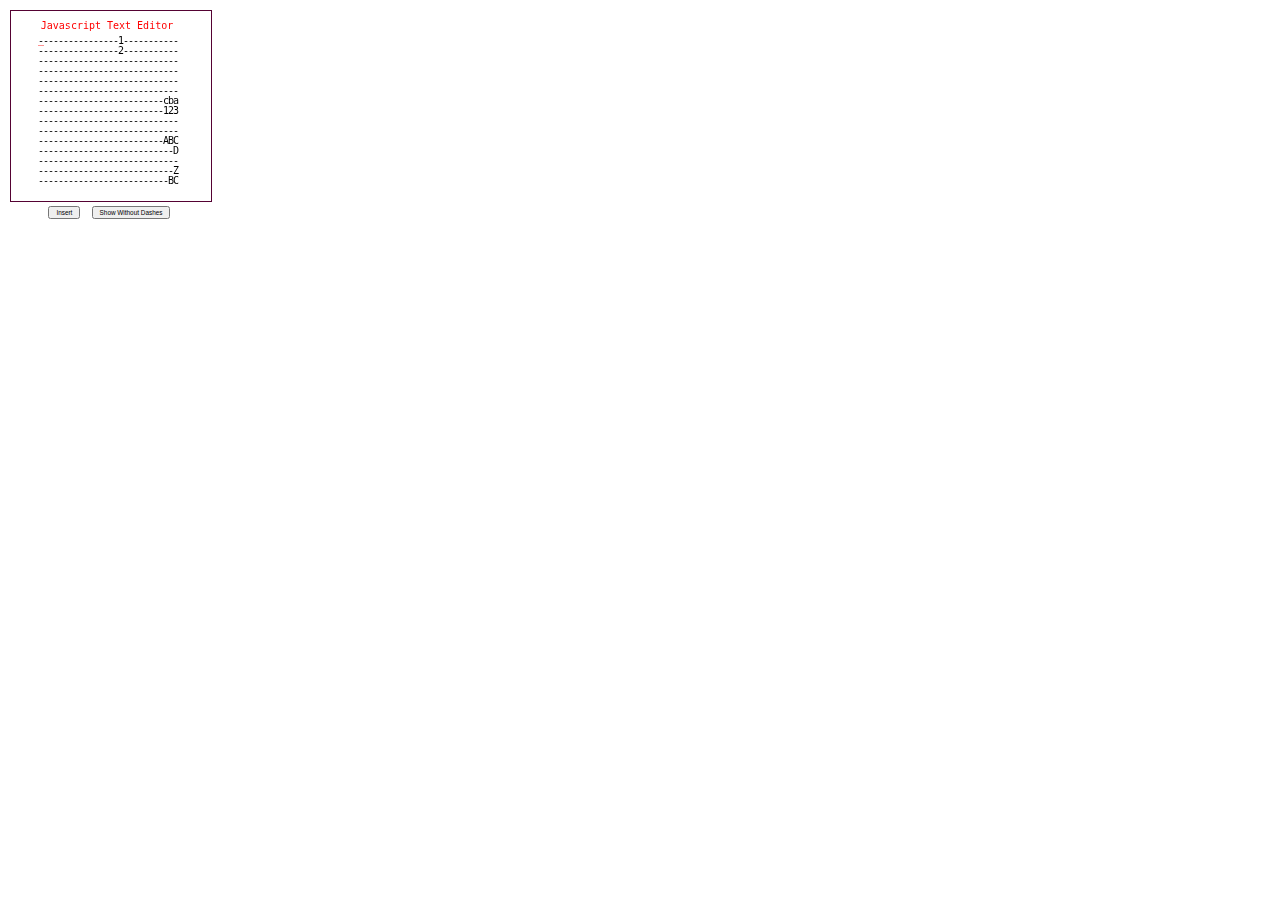
<file: index.html>
<html lang="en">
  <head>
    <meta charset="UTF-8" />
    <meta http-equiv="X-UA-Compatible" content="IE=edge" />
    <meta name="viewport" content="width=device-width, initial-scale=1.0" />
    <title>JS Editor</title>
  </head>
  <body>
  <script src="cursorMovements.js"></script>
  <script src="newestRecursivs.js"></script>
  <link rel= 'stylesheet' href='styles.css'>
  
  
  <script>
    // Initialize the classes for cursor movement and recursion (assumed to be defined elsewhere)
    const CursorMovements = new CursorMovementsClass();
    const Recursive = new RecursiveClass();

    // Starting dimensions for the cursor movement
    let STARTING_HORIZ = 200;  // Starting position on the X-axis
    let STARTING_VERTI = 190;   // Starting position on the Y-axis

    // Dash character to replace spaces for display
    let DASH = '-';
    let areDashes = true; // Flag to toggle dash display instead of spaces
</script>

<!-- Canvas element for rendering content -->
<canvas id="canvas_id" width="" height="" style="border: 1px solid #550233;"></canvas>

<!-- Display horizontal and vertical positioning -->
<div id="xAndY" style="font-size: .55rem; margin-left: 3rem;"></div>

<!-- Container for buttons displayed in a column layout -->
<div style="display: flex; margin-left: 1.15rem; margin-bottom: 0; padding-bottom: 0;">
    <!-- Button for inserting content directly on top of the canvas -->
    <button id="insert" style="padding-top: 0; margin-top: .25rem; width: 2rem; font-size: .4rem; margin-left: 20px;">
        Insert
    </button>
    
    <!-- Button to toggle between showing spaces and dashes -->
    <button id="areDashes" style="margin-top: .25rem; margin-left: .7rem; font-size: .4rem;">
        Show Without Dashes
    </button>
</div>
<script>
  
  //keep track of cursor location, horizontal step is 5, and vertical step is 10
  let horizontalCursorPosition = 0
  let verticalCursorPosition = 0
  //Max rows before any create rows
  let MAXROWS = 15
  
  
  let gridArray = [
    [DASH, DASH, DASH, DASH, DASH, DASH , DASH, DASH, DASH, DASH, DASH, DASH, DASH , DASH, DASH, DASH, "1", DASH, DASH, DASH , DASH,DASH, DASH, DASH, DASH, DASH, DASH, DASH ],
    [DASH, DASH, DASH, DASH, DASH, DASH , DASH, DASH, DASH, DASH, DASH, DASH, DASH , DASH, DASH, DASH, "2", DASH, DASH, DASH , DASH,DASH, DASH, DASH, DASH, DASH, DASH, DASH ],
    [DASH, DASH, DASH, DASH, DASH, DASH , DASH, DASH, DASH, DASH, DASH, DASH, DASH , DASH, DASH, DASH, DASH, DASH, DASH, DASH , DASH,DASH, DASH, DASH, DASH, DASH, DASH, DASH ],
    [DASH, DASH, DASH, DASH, DASH, DASH , DASH, DASH, DASH, DASH, DASH, DASH, DASH , DASH, DASH, DASH, DASH, DASH, DASH, DASH , DASH,DASH, DASH, DASH, DASH, DASH, DASH, DASH ],
     
    [DASH, DASH, DASH, DASH, DASH, DASH , DASH, DASH, DASH, DASH, DASH, DASH, DASH , DASH, DASH, DASH, DASH, DASH, DASH, DASH , DASH,DASH, DASH, DASH, DASH, DASH, DASH, DASH ],
    [DASH, DASH, DASH, DASH, DASH, DASH , DASH, DASH, DASH, DASH, DASH, DASH, DASH , DASH, DASH, DASH, DASH, DASH, DASH, DASH , DASH,DASH, DASH, DASH, DASH, DASH, DASH, DASH ],
    [DASH, DASH, DASH, DASH, DASH, DASH , DASH, DASH, DASH, DASH, DASH, DASH, DASH , DASH, DASH, DASH, DASH, DASH, DASH, DASH , DASH,DASH, DASH, DASH, DASH, "c", "b", "a" ],
    [DASH, DASH, DASH, DASH, DASH, DASH , DASH, DASH, DASH, DASH, DASH, DASH, DASH , DASH, DASH, DASH, DASH, DASH, DASH, DASH , DASH,DASH, DASH, DASH, DASH, "1", "2", "3" ],
     
    [DASH, DASH, DASH, DASH, DASH, DASH , DASH, DASH, DASH, DASH, DASH, DASH, DASH , DASH, DASH, DASH, DASH, DASH, DASH, DASH , DASH,DASH, DASH, DASH, DASH, DASH, DASH, DASH ],
    [DASH, DASH, DASH, DASH, DASH, DASH , DASH, DASH, DASH, DASH, DASH, DASH, DASH , DASH, DASH, DASH, DASH, DASH, DASH, DASH , DASH,DASH, DASH, DASH, DASH, DASH, DASH, DASH ],
    [DASH, DASH, DASH, DASH, DASH, DASH , DASH, DASH, DASH, DASH, DASH, DASH, DASH , DASH, DASH, DASH, DASH, DASH, DASH, DASH , DASH,DASH, DASH, DASH, DASH, "A", "B", "C" ],
    [DASH, DASH, DASH, DASH, DASH, DASH , DASH, DASH, DASH, DASH, DASH, DASH, DASH , DASH, DASH, DASH, DASH, DASH, DASH, DASH , DASH,DASH, DASH, DASH, DASH, DASH, DASH, "D" ],
         
    [DASH, DASH, DASH, DASH, DASH, DASH , DASH, DASH, DASH, DASH, DASH, DASH, DASH , DASH, DASH, DASH, DASH, DASH, DASH, DASH , DASH,DASH, DASH, DASH, DASH, DASH, DASH, DASH ],
    [DASH, DASH, DASH, DASH, DASH, DASH , DASH, DASH, DASH, DASH, DASH, DASH, DASH , DASH, DASH, DASH, DASH, DASH, DASH, DASH , DASH,DASH, DASH, DASH, DASH, DASH, DASH, "Z" ],
    [DASH, DASH, DASH, DASH, DASH, DASH , DASH, DASH, DASH, DASH, DASH, DASH, DASH , DASH, DASH, DASH, DASH, DASH, DASH, DASH , DASH,DASH, DASH, DASH, DASH, DASH, "B", "C" ],
         //["!", "!", "!", "!", "!", "!" , "!", "!", "!", "!", "!", "!", "!" , "!", "!", "!", "!", "!", "!", "!" , "!", "!","!", "!", "!", "!", "!" , "!" ],
    ];
    /*
    let gridArray = [
    [DASH, DASH, DASH, DASH, DASH, DASH , DASH, DASH, DASH, DASH, DASH, DASH, DASH , DASH, DASH, DASH, DASH, DASH, DASH, DASH , DASH,DASH, DASH, DASH, DASH, DASH, DASH, DASH ],
    [DASH, DASH, DASH, DASH, DASH, DASH , DASH, DASH, DASH, DASH, DASH, DASH, DASH , DASH, DASH, DASH, DASH, DASH, DASH, DASH , DASH,DASH, DASH, DASH, DASH, DASH, DASH, DASH ],
    [DASH, DASH, DASH, DASH, DASH, DASH , DASH, DASH, DASH, DASH, DASH, DASH, DASH , DASH, DASH, DASH, DASH, DASH, DASH, DASH , DASH,DASH, DASH, DASH, DASH, DASH, DASH, DASH ],
    [DASH, DASH, DASH, DASH, DASH, DASH , DASH, DASH, DASH, DASH, DASH, DASH, DASH , DASH, DASH, DASH, DASH, DASH, DASH, DASH , DASH,DASH, DASH, DASH, DASH, DASH, DASH, DASH ],
     
    [DASH, DASH, DASH, DASH, DASH, DASH , DASH, DASH, DASH, DASH, DASH, DASH, DASH , DASH, DASH, DASH, DASH, DASH, DASH, DASH , DASH,DASH, DASH, DASH, DASH, DASH, DASH, DASH ],
    [DASH, DASH, DASH, DASH, DASH, DASH , DASH, DASH, DASH, DASH, DASH, DASH, DASH , DASH, DASH, DASH, DASH, DASH, DASH, DASH , DASH,DASH, DASH, DASH, DASH, DASH, DASH, DASH ],
    [DASH, DASH, DASH, DASH, DASH, DASH , DASH, DASH, DASH, DASH, DASH, DASH, DASH , DASH, DASH, DASH, DASH, DASH, DASH, DASH , DASH,DASH, DASH, DASH, DASH, DASH, DASH, DASH ],
    [DASH, DASH, DASH, DASH, DASH, DASH , DASH, DASH, DASH, DASH, DASH, DASH, DASH , DASH, DASH, DASH, DASH, DASH, DASH, DASH , DASH,DASH, DASH, DASH, DASH, DASH, DASH, DASH ],
     
    [DASH, DASH, DASH, DASH, DASH, DASH , DASH, DASH, DASH, DASH, DASH, DASH, DASH , DASH, DASH, DASH, DASH, DASH, DASH, DASH , DASH,DASH, DASH, DASH, DASH, DASH, DASH, DASH ],
    [DASH, DASH, DASH, DASH, DASH, DASH , DASH, DASH, DASH, DASH, DASH, DASH, DASH , DASH, DASH, DASH, DASH, DASH, DASH, DASH , DASH,DASH, DASH, DASH, DASH, DASH, DASH, DASH ],
    [DASH, DASH, DASH, DASH, DASH, DASH , DASH, DASH, DASH, DASH, DASH, DASH, DASH , DASH, DASH, DASH, DASH, DASH, DASH, DASH , DASH,DASH, DASH, DASH, DASH, DASH, DASH, DASH ],
    [DASH, DASH, DASH, DASH, DASH, DASH , DASH, DASH, DASH, DASH, DASH, DASH, DASH , DASH, DASH, DASH, DASH, DASH, DASH, DASH , DASH,DASH, DASH, DASH, DASH, DASH, DASH, DASH ],
         
    [DASH, DASH, DASH, DASH, DASH, DASH , DASH, DASH, DASH, DASH, DASH, DASH, DASH , DASH, DASH, DASH, DASH, DASH, DASH, DASH , DASH,DASH, DASH, DASH, DASH, DASH, DASH, DASH ],
    [DASH, DASH, DASH, DASH, DASH, DASH , DASH, DASH, DASH, DASH, DASH, DASH, DASH , DASH, DASH, DASH, DASH, DASH, DASH, DASH , DASH,DASH, DASH, DASH, DASH, DASH, DASH, DASH ],
    [DASH, DASH, DASH, DASH, DASH, DASH , DASH, DASH, DASH, DASH, DASH, DASH, DASH , DASH, DASH, DASH, DASH, DASH, DASH, DASH , DASH,DASH, DASH, DASH, DASH, DASH, DASH, DASH ],
         //["!", "!", "!", "!", "!", "!" , "!", "!", "!", "!", "!", "!", "!" , "!", "!", "!", "!", "!", "!", "!" , "!", "!","!", "!", "!", "!", "!" , "!" ],
    ];
    */
  // Canvas configuration
// Dimensions for dashes/spaces grid
let WIDTH = 28;
let HEIGHT = 15;

// Column-related constants
const ORIGINALHEIGHT = 15;

// Offsets to space the canvas for cursor positioning
const VOFFSET = 32;
const HOFFSET = 35;

// Get the canvas element for handling
const canvas = document.getElementById('canvas_id');

// Get the insert button
const insertOnButton = document.getElementById('insert');

// Canvas context for drawing
const ctx = canvas.getContext('2d');

// Initial state for the insert button
let insertOn = true;

// Function to initialize the canvas size and appearance
//3/5/25 - add any missing funtionality, comment, and refactor 
function makeCanvas(verticalSize = 190, horizontalSize = 200) {
    // Set canvas display size
    canvas.style.width = `${horizontalSize}px`;
    canvas.style.height = `${verticalSize}px`;

    // For crisper imaging on high DPI screens
    const scale = window.devicePixelRatio;

    // Set the canvas' internal resolution to match the display size, scaled for better display
    canvas.width = horizontalSize * scale;
    canvas.height = verticalSize * scale;

    // Apply scaling to match the display resolution
    ctx.scale(scale, scale);

    // Set canvas background to white
    ctx.fillStyle = '#ffffff';

    // Clear canvas (white background)
    ctx.fillRect(0, 0, 200, 200);

    // Set font and text alignment
    ctx.font = '10px Monospace';
    ctx.textAlign = 'center';
}
 
  
  
  //draws grid
  //3/5/25 - add any missing funtionality, comment, and refactor 
  function drawGrid(iValue = HEIGHT, jValue = WIDTH) {
    // Ensure that gridArray is defined and has at least 'iValue' rows and 'jValue' columns
    if (!gridArray || gridArray.length < iValue || gridArray[0].length < jValue) {
        console.log("bad array");
        return; // Exit the function early if the grid is invalid
    }

    // Calculate the number of extra rows beyond the original height
    let extraHeightRows = HEIGHT - ORIGINALHEIGHT;
    // For each additional row, increase canvas height by 10 pixels
    let totalVert = extraHeightRows * 10 + STARTING_VERTI;

    // Make sure to resize the canvas with new dimensions
    makeCanvas(totalVert, STARTING_HORIZ);

    // Set the fill color for the header text (red)
    ctx.fillStyle = 'red';
    // Render the header text "Javascript Text Editor" at the top of the canvas
    ctx.fillText("Javascript Text Editor", 96, 18);

    // Set the fill color for the grid text (black)
    ctx.fillStyle = 'black';

    // Loop through the grid and render each cell's text
    for (let i = 0; i < iValue; i++) {
        for (let j = 0; j < jValue; j++) {
            // Check if the current grid cell exists and is valid
            let cellText = (gridArray[i] && gridArray[i][j]) ? gridArray[i][j] : ""; // Default to empty string if invalid
            // Calculate the x and y positions based on the grid layout
            let xPos = j * 5 + 30;
            let yPos = i * 10 + 33;
            // Render the text in the canvas at calculated positions
            ctx.fillText(cellText, xPos, yPos);
        }
    }
}

  //draws cursor on grid
  //3/5/25 - add any missing funtionality, comment, and refactor 
  function drawCursor(x,y){
    
    ctx.font = '10px Monospace'
    ctx.fillStyle = 'red'
    console.log("y: ", y)
    ctx.fillText('_', x - 5, y)
    }


    //holds key pressed
    let gKey = ''
    //array that holds key code, (number)
    var keyState = {}
    //let eventKeyCode = ""
    let down = false
    //gets the handles of these two buttons
    let inserting = document.getElementById('insert')
    let dashing = document.getElementById('areDashes')
    //sets up event handlers for both buttons
     inserting.addEventListener('pointerdown', handleInsertButtonClick)
     dashing.addEventListener('pointerdown', handleDashesButtonClick)
     //Left as a regular function in case of need for release event listener
     
     
  // Function to handle Insert button click event
  //3/5/25 - add any missing funtionality, comment, and refactor 
  function handleInsertButtonClick() {
  // Toggle the insertOn flag
  insertOn = !insertOn;

  // Get the insert button element
  const insertButton = document.getElementById("insert");

  // Check if the button exists to avoid runtime errors
  if (!insertButton) {
    console.error("Insert button element not found");
    return;
  }

  // Update button text based on the insertOn state
  insertButton.innerHTML = insertOn ? "Insert" : "On Top";
}
    

    // This function handles the button click to toggle between displaying dashes and spaces on the grid
     //3/5/25 - add any missing funtionality, comment, and refactor 
    function handleDashesButtonClick() {
    // Toggle the dash state: if showing dashes, switch to spaces, and vice versa.
    if (areDashes) {
        DASH = " ";  // Set DASH to space when toggling off
    } else {
        DASH = "-";  // Set DASH to dash when toggling on
    }

    // If currently displaying dashes, change grid content to spaces
    if (areDashes) {
        // Save a deep copy of the current grid state (with dashes) for future restoration
        copyArray = gridArray.map(arr => [...arr]);

        // Loop through the grid and replace all dashes with spaces
        for (let i = 0; i < HEIGHT; i++) {
            for (let j = 0; j < WIDTH; j++) {
                if (gridArray[i][j] === "-") {
                    gridArray[i][j] = " ";  // Replace dash with space
                }
            }
        }

        // Toggle the areDashes flag to indicate we are now showing spaces
        areDashes = !areDashes;

    } else {
        // If currently displaying spaces, restore the grid state with dashes
        gridArray = copyArray.map(arr => [...arr]);

        // Toggle the areDashes flag to indicate we are now showing dashes
        areDashes = !areDashes;
    }

    // Update the button text to reflect the current display state
    if (areDashes) {
        document.getElementById("areDashes").innerHTML = "Show Without Dashes";  // When showing dashes
    } else {
        document.getElementById("areDashes").innerHTML = "Continue Coding";  // When showing spaces
    }

    // Redraw the grid based on the current display mode (dashes or spaces)
    drawGrid(HEIGHT, WIDTH);

    // If dashes are being displayed, recursively update grid and cursor for display
    if (areDashes) {
        Recursive.displayGridAndCursor();
    }
}


    

   document.body.addEventListener('keydown', function (e) {
    // Mark the key as pressed based on its keyCode
    keyState[e.keyCode] = true;

    // Store the key that was pressed
    gKey = e.key;

    // Prevent multiple keydown events from triggering simultaneously
    if (down) return;
    down = true;

    // Call functions related to cursor movement and other actions
    cursorAndFunctionCalls();
    displayCursorLocations();

    // The event is simply captured and handled here
    }, false);

    document.addEventListener('keyup', function (e) {
    // Mark the key as released based on its keyCode
    keyState[e.keyCode] = false;

    // Store the key that was released
    gKey = e.key;

    // Reset the down flag as the key is no longer pressed
    down = false;

    // Simply captures the event
    }, false);
     
    //these keys dont do anything
    const preventKeys = [
    'Tab', 'PageUp', 'PageDown', 'Home', 'End','Control', 'Alt', 'Meta', 'Shift', 'Escape'
    ];
    
    // This function updates the display of the cursor's current horizontal and vertical positions
    //3/5/25 - add any missing funtionality, comment, and refactor 
    function displayCursorLocations() {
    // Get the DOM element where the cursor positions will be displayed
    let cursorDisplayElement = document.getElementById("xAndY");

    // Calculate the cursor's horizontal and vertical positions (scaled by 5 and 10, respectively)
    // These divisions are used to map the grid's cursor positions to human-readable coordinates
    let horizontalPosition = horizontalCursorPosition / 5;  // Horizontal position scaled by 5
    let verticalPosition = verticalCursorPosition / 10;    // Vertical position scaled by 10

    // Update the inner HTML of the element to display the current cursor positions
    cursorDisplayElement.innerHTML = 
        'Horizontal: ' + horizontalPosition + ' &nbsp&nbsp&nbsp&nbsp&nbsp&nbsp&nbsp&nbsp ' + 
        'Vertical: ' + verticalPosition;
}


    // This function handles the cursor movements and function calls based on key presses
    //3/5/25 - add any missing funtionality, comment, and refactor 
    function cursorAndFunctionCalls(event) {
    // Display the current cursor positions (this line is currently commented out)
    // displayCursorLocations();

    // Check if the key pressed is in the preventKeys array, and if so, return without doing anything
    for (let i = 0; i < preventKeys.length; i++) {
        if (preventKeys[i] == gKey) {
            return;  // Exit the function if the key is in the preventKeys list
        }
    }

    // Handle cursor movement based on arrow keys
    if (keyState[39]) {  // Right arrow
        CursorMovements.cursorRight();
    }
    else if (keyState[37]) {  // Left arrow
        CursorMovements.cursorLeft();
    }
    else if (keyState[38]) {  // Up arrow
        CursorMovements.cursorUp();
    }
    else if (keyState[40]) {  // Down arrow
        CursorMovements.cursorDown();
    }

    // Handle functions for non-cursor movement keys
    else if (gKey === 'Delete' || gKey === 'Backspace') {
        // If Delete or Backspace is pressed, delete the character at the cursor position
        gridArray = Recursive.deleteAndPullCharacters(verticalCursorPosition / 10, horizontalCursorPosition / 5, gridArray);
    }
    else if (gKey == "Enter") {
        // If Enter is pressed, perform the action associated with Enter (e.g., adding a newline)
        gridArray = Recursive.pressedEnter(gridArray, verticalCursorPosition / 10, horizontalCursorPosition / 5, "", true, HEIGHT - 1);
    }
    else if (gKey !== "") {
        // If a character key is pressed, determine whether to insert or overwrite the character
        if (insertOn === true && gKey) {
            // Regular insert mode (moves text to insert the character)
            gridArray = Recursive.initialInsertDoThisFirst(verticalCursorPosition / 10, horizontalCursorPosition / 5, gridArray, gKey, true);
        } else {
            // Destructive insert mode (overwrites the character at the cursor)
            gridArray = Recursive.placeCharacterWithoutInsertDoThisFirst(verticalCursorPosition / 10, horizontalCursorPosition / 5, gridArray, gKey);
        }
    }

    // Ensure that words within the grid don't overflow and adjust if needed
    gridArray = Recursive.pushWordsDoThisSecond(gridArray, ["Z"], 1, true);

    // Redraw the grid and update the cursor display after any changes
    Recursive.displayGridAndCursor();
}
    cursorAndFunctionCalls(event)
     </script>
    </body>
</file>
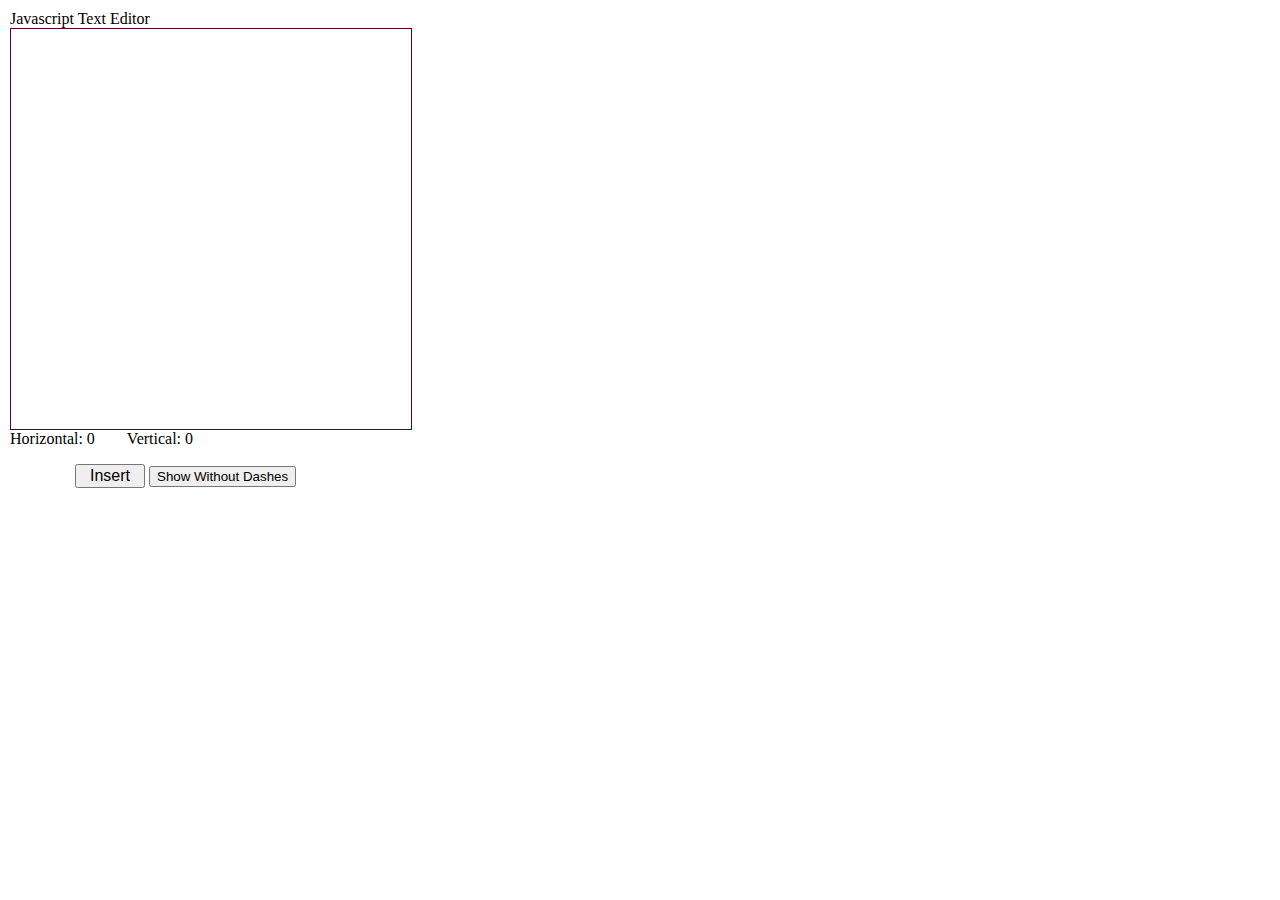
<file: index-comments-fixed.html>
<html lang="en">
<head>
  <meta charset="UTF-8" />
  <meta http-equiv="X-UA-Compatible" content="IE=edge" />
  <meta name="viewport" content="width=device-width, initial-scale=1.0" />
  <title>JS Editor</title>
</head>
<body>
<script src="cursorMovements.js"></script>
<script src="newestRecursivs.js"></script>
<link rel="stylesheet" href="styles.css">

<script>
  // Global class instances, initialized after DOM is loaded
  let CursorMovements = null;
  let Recursive = null;

  // References to control buttons
  let inserting;
  let dashing;

  // Initialize classes and attach event listeners once DOM is ready
  document.addEventListener("DOMContentLoaded", () => {
    CursorMovements = new CursorMovementsClass();
    Recursive = new RecursiveClass();
    inserting = document.getElementById('insert');
    dashing = document.getElementById('areDashes');

    // Attach event listener to Insert button if it exists
    if (inserting) {
      inserting.addEventListener('pointerdown', handleInsertButtonClick);
    } else {
      console.error("Insert button not found");
    }

    // Attach event listener to Dash toggle button if it exists
    if (dashing) {
      dashing.addEventListener('pointerdown', handleDashesButtonClick);
    } else {
      console.error("Dashes button not found");
    }
  });

  // Dash character used for visual spacing
  let DASH = '-';

  // Flag that determines whether to display dashes or spaces
  let areDashes = true;
</script>

<!-- Main container for the editor UI -->
<div class="entireContainer">
  <div class="title">
    Javascript Text Editor
  </div>

  <!-- Canvas area for drawing the grid and cursor -->
  <div class="canvas">
    <canvas id="canvas_id" width="400" height="400" style="border: 1px solid #550233;"></canvas>
  </div>

  <!-- Coordinates display for current cursor position -->
  <div class="containsXAndY">
    <div id="xAndY">Horizontal: 0&nbsp;&nbsp;&nbsp;&nbsp;&nbsp;&nbsp;&nbsp;&nbsp;Vertical: 0</div>
  </div>

  <!-- Control buttons container -->
  <div class="buttonContainer">
    <!-- Button to toggle insert mode -->
    <button class="insertButton" id="insert">
      Insert
    </button>

    <!-- Button to toggle dash display on/off -->
    <button class="dashesButton" id="areDashes">
      Show Without Dashes
    </button>
  </div>
</div>

<script>
  // Tracks the cursor's position within the grid
  let horizontalCursorPosition = 0;
  let verticalCursorPosition = 0;

  // 2D grid array representing characters on the canvas
  let gridArray = [
    ["1", "2", "A", "A", "A", "A", "A", "A", "A", "A", "A", "A", "A", "A", "A", "A", "1", "A", "A", "A", "A", "A", "A", "A", "A", "A", "1", "2"],
    ["X", DASH, DASH, DASH, DASH, DASH, DASH, DASH, DASH, DASH, DASH, DASH, DASH, DASH, DASH, DASH, "2", DASH, DASH, DASH, DASH, DASH, DASH, DASH, DASH, DASH, DASH, DASH],
    // ...
    ["A", DASH, DASH, DASH, DASH, DASH, DASH, DASH, DASH, DASH, DASH, DASH, DASH, DASH, DASH, DASH, DASH, DASH, DASH, DASH, DASH, DASH, DASH, DASH, DASH, DASH, "B", "C"]
  ];

  // Grid dimensions
  const WIDTH = 28;
  let HEIGHT = 15;
  const ORIGINALHEIGHT = 15;
  let lastHeight = HEIGHT;

  // Canvas/grid positioning constants
  const VOFFSET = 32;
  const HOFFSET = 32;
  const FINETUNEDCURSORXONGRID = -8;
  const FINETUNEDCURSORYONGRID = -1;
  const GRIDOFFSETX = 24;
  const GRIDOFFSETY = 31;
  const HORIZONTALSTEP = 5;
  const VERTICALSTEP = 10;

  // Stores a copy of the original grid when toggling between dashes and spaces
  let copy2DimArray = [];

  // Get canvas and context
  const canvas = document.getElementById('canvas_id');
  if (!canvas) {
    console.error("Canvas element with ID 'canvas_id' not found.");
  }
  const ctx = canvas.getContext('2d');
  if (!ctx) {
    console.error("Failed to get 2D context from canvas.");
  }

  // Insert mode flag
  let insertOn = true;

  // Sets up canvas dimensions and styles
  function makeCanvas(verticalSize = 190, horizontalSize = 200) {
    canvas.style.width = `${horizontalSize}px`;
    canvas.style.height = `${verticalSize}px`;

    const scale = window.devicePixelRatio || 1;

    canvas.width = horizontalSize * scale;
    canvas.height = verticalSize * scale;

    ctx.setTransform(1, 0, 0, 1, 0, 0);
    ctx.scale(scale, scale);
    ctx.font = '10px Monospace';
    ctx.textAlign = 'center';
  }

  // Draws the grid contents on the canvas
  function drawGrid(iValue = HEIGHT, jValue = WIDTH) {
    if (!gridArray || gridArray.length < iValue || gridArray[0].length < jValue) {
      console.log("Invalid grid array");
      return;
    }

    makeCanvas(VOFFSET * 4 + HEIGHT * 20, HOFFSET * 4 + WIDTH * 10);

    ctx.fillStyle = 'black';
    ctx.setTransform(1, 0, 0, 1, 0, 0);
    ctx.scale(2, 2);

    for (let i = 0; i < iValue; i++) {
      for (let j = 0; j < jValue; j++) {
        let cellText = (gridArray[i] && gridArray[i][j]) ? gridArray[i][j] : "";
        let xPos = j * HORIZONTALSTEP + GRIDOFFSETX;
        let yPos = i * VERTICALSTEP + GRIDOFFSETY;
        ctx.fillText(cellText, xPos, yPos);
      }
    }
  }

  // Draws a red underscore at the cursor's current location
  function drawCursor(x, y) {
    ctx.font = '10px Monospace';
    ctx.fillStyle = 'red';
    ctx.fillText('_', x + FINETUNEDCURSORXONGRID, y + FINETUNEDCURSORYONGRID);
  }

  // Holds currently pressed key
  let gKey = '';
  // Key state map
  let keyState = {};
  let down = false;

  // Toggles insert mode and updates button label
  function handleInsertButtonClick() {
    insertOn = !insertOn;
    const insertButton = document.getElementById("insert");

    if (!insertButton) {
      console.error("Insert button element not found");
      return;
    }

    insertButton.innerHTML = insertOn ? "Insert" : "On Top";
  }

  // Toggles between displaying dashes and spaces on the grid
  function handleDashesButtonClick() {
    if (areDashes) {
      DASH = " ";
    } else {
      DASH = "-";
    }

    if (areDashes) {
      // Save current grid state
      copy2DimArray = gridArray.map(arr => [...arr]);

      // Replace dashes with spaces
      for (let i = 0; i < HEIGHT; i++) {
        for (let j = 0; j < WIDTH; j++) {
          if (gridArray[i][j] === "-") {
            gridArray[i][j] = " ";
          }
        }
      }

      areDashes = !areDashes;
    } else {
      // Restore saved dash grid
      gridArray = copy2DimArray.map(arr => [...arr]);
      areDashes = !areDashes;
    }
  }
</script>
</body>
</html>
</file>
<file: styles.css>
#insert {
    font-size: 16px;
    width:70px;
    /*100 - 35*/
    margin-left:65px;
    margin-top:1rem;
}


body{
    margin-left:10px;
    margin-top: 10px;
}
</file>
